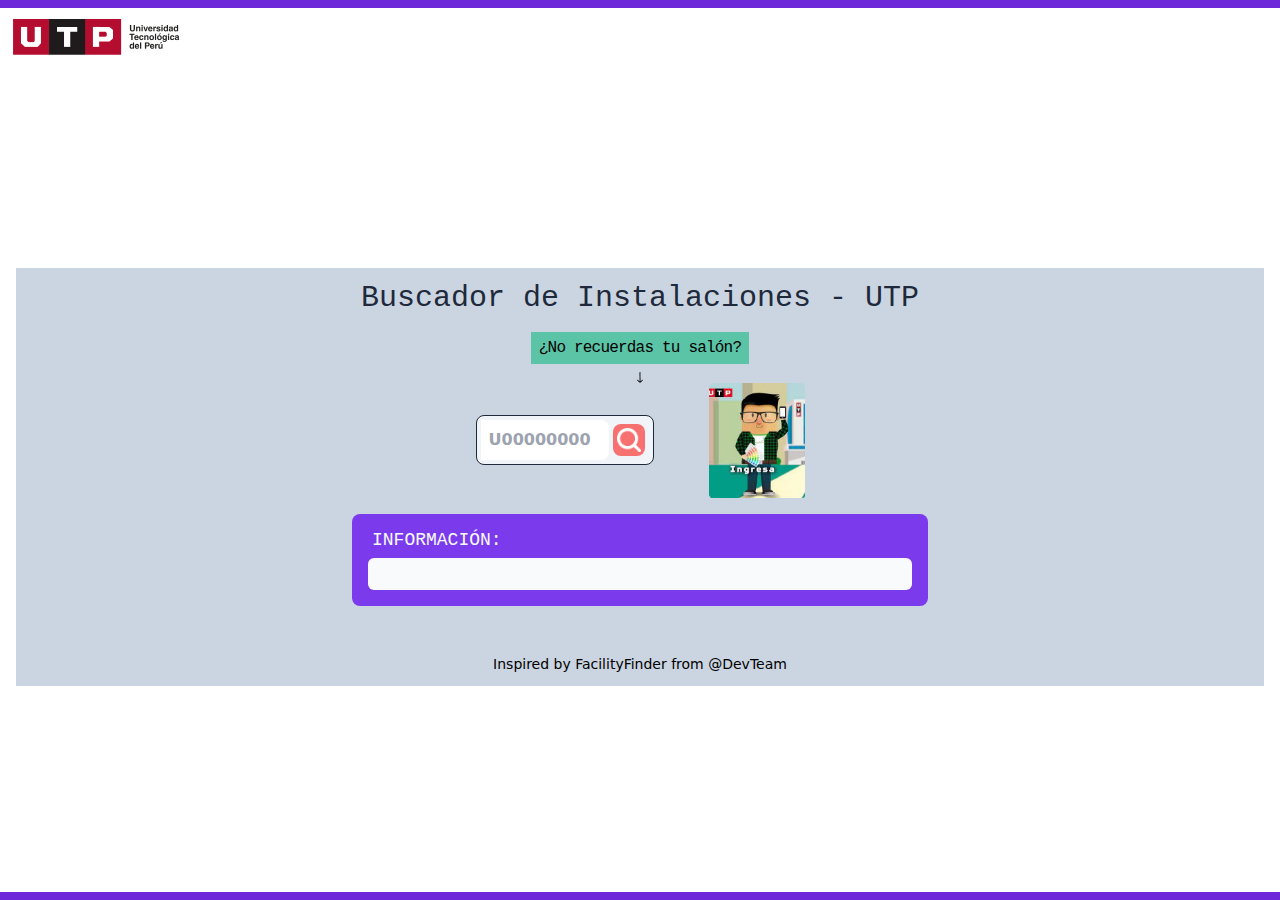
<file: src/main/resources/web/index.html>
<html lang="en"><head>
  <meta charset="UTF-8">
  <meta name="viewport" content="width=device-width, initial-scale=1.0">
  <link rel="shortcut icon" href="[data-uri]" type="image/x-icon">
  <title>Facility Finder UTP</title>
  <!-- <script type="module" crossorigin="" src="index.js"></script> -->
  <link rel="stylesheet" href="index.css">
  <style type="text/css" id="operaUserStyle"></style>
  </head>
<body>
<div id="app">
  <main>
    <div class="min-h-screen flex flex-col justify-between">
      <div>
        <div class="h-2 bg-violet-700">

        </div> <a href="https://www.utp.edu.pe/" target="_blank" rel="noreferrer" class="m-3">
        <img src="[data-uri]" alt="logo"></a>
      </div>
      <div class="bg-slate-300 m-4 p-3">
        <h1 class="text-center text-3xl font-medium text-slate-800 font-mono mb-4">Buscador de Instalaciones - UTP</h1>
        <div class="w-max mx-auto ">
          <div class="py-1 px-2 font-mono text-center tracking-tighter font-medium bg-emerald-500/60">¿No recuerdas tu salón?</div>
          <img src="[data-uri]" alt="flecha" class="mt-2 mx-auto ">
        </div>
        <div class="flex max-w-sm mx-auto">
          <form class="font-semibold bg-slate-100 p-1 w-min h-min mx-auto my-auto border border-slate-800 rounded-lg flex" action="listar" method="get">
            <input type="text" name="txtCodigo" class="w-32 p-2 rounded-r-lg " placeholder="U00000000">
            <button class="bg-red-400 p-1 my-auto mx-1 w-8 h-8 rounded-lg hover:bg-red-600" type="submit">
              <img src="[data-uri]" alt="buscar">
            </button>
          </form>
      <img src="img/avatar.png" alt="Avatar" class="w-24 mx-auto"></div>
      <div class="bg-violet-600 py-2 px-4 pb-4 my-4 mx-auto max-w-xl rounded-lg">
        <p class="text-slate-50 text-lg font-mono m-1">INFORMACIÓN:</p>
        <div class="bg-slate-50 p-4 rounded-md">
          <table class="mx-auto w-full font-mono border-separate border-spacing-y-1 overscroll-x-auto">
          </table>
        </div>
      </div>
        <div>
          <p class="text-center mt-12 mx-auto text-sm w-80">Inspired by FacilityFinder from <a href="https://github.com/ManuEduardo/DevTeamUTP-FacilityFinderUTP">@DevTeam</a></p>
        </div>
      </div>
      <div class="h-2 bg-violet-700"></div>
    </div>
  </main>
</div>

</body></html>
</file>
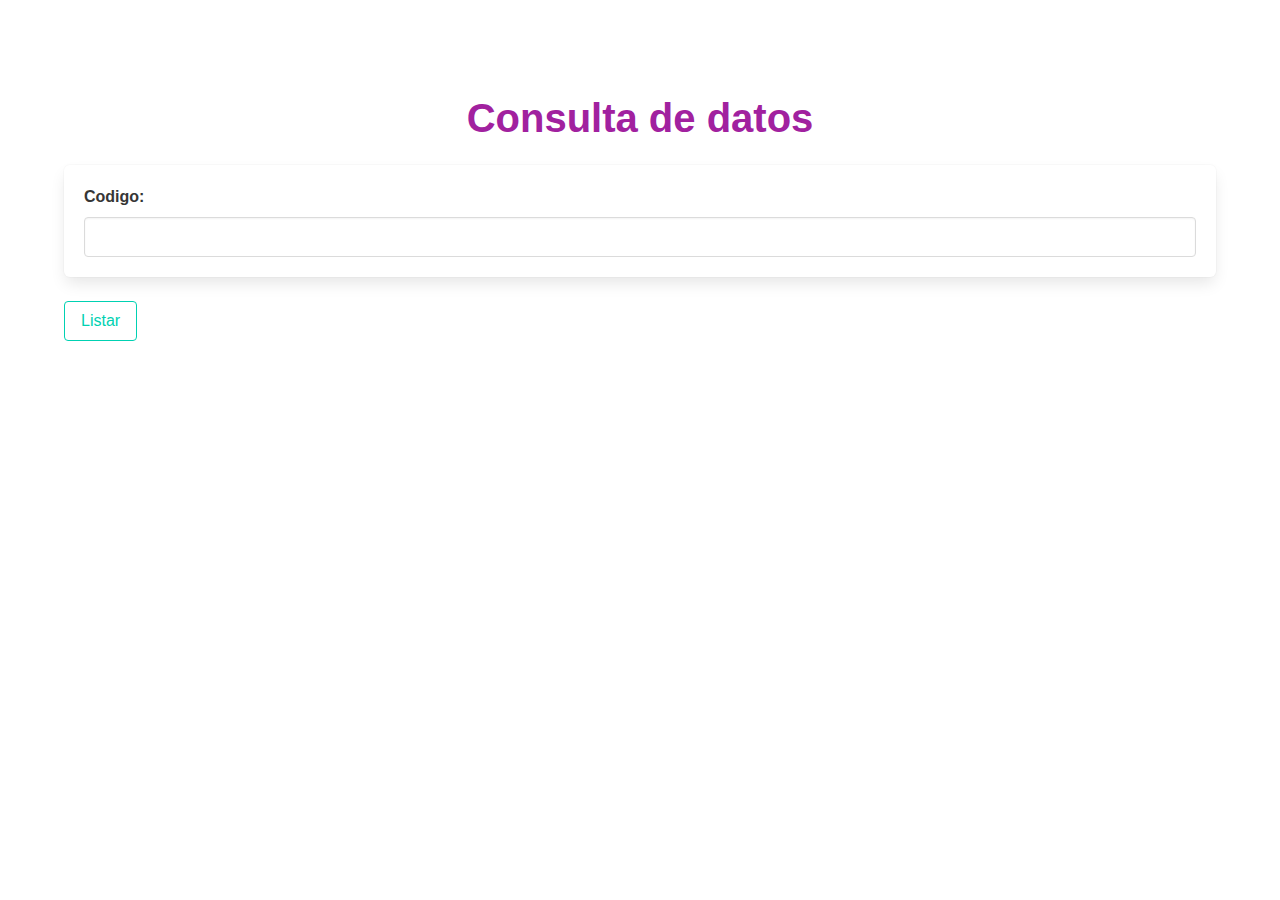
<file: src/main/resources/web/registrar.html>
<!DOCTYPE html>
<html lang="en">
<head>
  <meta charset="UTF-8">
  <title>Demo Jetty</title>
  <meta name="viewport" content="width=device-width, initial-scale=1">
  <link rel="stylesheet" href="css/bulma/css/bulma.min.css">
</head>
<body>
<div class="container">
  <br><br><br><br>
  <div class="content has-text-centered is-medium">
    <h1 style="color: #A1219F">Consulta de datos</h1>
  </div>
  <form name="formRegistrar" action="listar" method="get">
  <div class="columns is-centered">
    <div class="column">
      <div class="box">
          <div class="field">
            <label class="label" for="txtCodigo">Codigo:</label>
            <div class="control has-icons-left">
              <input class="input" type="text" value="" id="txtCodigo" name="txtCodigo" />
              <span class="icon is-small is-left">
                <i class="fas fa-user"></i>
              </span>
            </div>
          </div>
      </div>
    </div>
  </div>
  <div class="field">
      <div class="control">
        <button class="button is-primary is-outlined is-green">Listar</button>
      </div>
    </div>
  </form>

</div>

</body>
</html>
</file>
<file: src/main/resources/web/index.css>
*,:before,:after{
    box-sizing:border-box;
    border-width:0;
    border-style:solid;
    border-color:#e5e7eb
}
:before,:after{
    --tw-content: ""
}
html{
    line-height:1.5;
    -webkit-text-size-adjust:100%;
    -moz-tab-size:4;
    -o-tab-size:4;
    tab-size:4;
    font-family:ui-sans-serif,system-ui,-apple-system,BlinkMacSystemFont,Segoe UI,Roboto,Helvetica Neue,Arial,Noto Sans,sans-serif,"Apple Color Emoji","Segoe UI Emoji",Segoe UI Symbol,"Noto Color Emoji";
    font-feature-settings:normal
}
body{
    margin:0;
    line-height:inherit
}
hr{
    height:0;
    color:inherit;
    border-top-width:1px
}
abbr:where([title]){
    -webkit-text-decoration:underline dotted;
    text-decoration:underline dotted
}
h1,h2,h3,h4,h5,h6{
    font-size:inherit;
    font-weight:inherit
}
a{
    color:inherit;
    text-decoration:inherit
}
b,strong{
    font-weight:bolder
}
code,kbd,samp,pre{
    font-family:ui-monospace,SFMono-Regular,Menlo,Monaco,Consolas,Liberation Mono,Courier New,monospace;
    font-size:1em
}
small{
    font-size:80%
}
sub,sup{
    font-size:75%;
    line-height:0;
    position:relative;
    vertical-align:baseline
}
sub{
    bottom:-.25em
}
sup{
    top:-.5em
}
table{
    text-indent:0;
    border-color:inherit;
    border-collapse:collapse
}
button,input,optgroup,select,textarea{
    font-family:inherit;
    font-size:100%;
    font-weight:inherit;
    line-height:inherit;
    color:inherit;
    margin:0;
    padding:0
}
button,select{
    text-transform:none
}
button,[type=button],[type=reset],[type=submit]{
    -webkit-appearance:button;
    background-color:transparent;
    background-image:none
}
:-moz-focusring{
    outline:auto
}
:-moz-ui-invalid{
    box-shadow:none
}
progress{
    vertical-align:baseline
}
::-webkit-inner-spin-button,::-webkit-outer-spin-button{
    height:auto
}
[type=search]{
    -webkit-appearance:textfield;
    outline-offset:-2px
}
::-webkit-search-decoration{
    -webkit-appearance:none
}
::-webkit-file-upload-button{
    -webkit-appearance:button;
    font:inherit
}
summary{
    display:list-item
}
blockquote,dl,dd,h1,h2,h3,h4,h5,h6,hr,figure,p,pre{
    margin:0
}
fieldset{
    margin:0;
    padding:0
}
legend{
    padding:0
}
ol,ul,menu{
    list-style:none;
    margin:0;
    padding:0
}
textarea{
    resize:vertical
}
input::-moz-placeholder,textarea::-moz-placeholder{
    opacity:1;
    color:#9ca3af
}
input::placeholder,textarea::placeholder{
    opacity:1;
    color:#9ca3af
}
button,[role=button]{
    cursor:pointer
}
:disabled{
    cursor:default
}
img,svg,video,canvas,audio,iframe,embed,object{
    display:block;
    vertical-align:middle
}
img,video{
    max-width:100%;
    height:auto
}
[hidden]{
    display:none
}
*,:before,:after{
    --tw-border-spacing-x: 0;
    --tw-border-spacing-y: 0;
    --tw-translate-x: 0;
    --tw-translate-y: 0;
    --tw-rotate: 0;
    --tw-skew-x: 0;
    --tw-skew-y: 0;
    --tw-scale-x: 1;
    --tw-scale-y: 1;
    --tw-scroll-snap-strictness: proximity;
    --tw-ring-offset-width: 0px;
    --tw-ring-offset-color: #fff;
    --tw-ring-color: rgb(59 130 246 / .5);
    --tw-ring-offset-shadow: 0 0 #0000;
    --tw-ring-shadow: 0 0 #0000;
    --tw-shadow: 0 0 #0000;
    --tw-shadow-colored: 0 0 #0000;
}
::backdrop{
    --tw-border-spacing-x: 0;
    --tw-border-spacing-y: 0;
    --tw-translate-x: 0;
    --tw-translate-y: 0;
    --tw-rotate: 0;
    --tw-skew-x: 0;
    --tw-skew-y: 0;
    --tw-scale-x: 1;
    --tw-scale-y: 1;
    --tw-scroll-snap-strictness: proximity;
    --tw-ring-offset-width: 0px;
    --tw-ring-offset-color: #fff;
    --tw-ring-color: rgb(59 130 246 / .5);
    --tw-ring-offset-shadow: 0 0 #0000;
    --tw-ring-shadow: 0 0 #0000;
    --tw-shadow: 0 0 #0000;
    --tw-shadow-colored: 0 0 #0000;
}
.m-1{
    margin:.25rem
}
.m-3{
    margin:.75rem
}
.m-4{
    margin:1rem
}
.mx-1{
    margin-left:.25rem;
    margin-right:.25rem
}
.mx-auto{
    margin-left:auto;
    margin-right:auto
}
.my-4{
    margin-top:1rem;
    margin-bottom:1rem
}
.my-auto{
    margin-top:auto;
    margin-bottom:auto
}
.mb-4{
    margin-bottom:1rem
}
.mt-12{
    margin-top:3rem
}
.mt-2{
    margin-top:.5rem
}
.flex{
    display:flex
}
.table{
    display:table
}
.h-2{
    height:.5rem
}
.h-64{
    height:16rem
}
.h-8{
    height:2rem
}
.h-min{
    height:-moz-min-content;
    height:min-content
}
.min-h-screen{
    min-height:100vh
}
.w-24{
    width:6rem
}
.w-32{
    width:8rem
}
.w-8{
    width:2rem
}
.w-80{
    width:20rem
}
.w-full{
    width:100%
}
.w-max{
    width:-moz-max-content;
    width:max-content
}
.w-min{
    width:-moz-min-content;
    width:min-content
}
.max-w-sm{
    max-width:24rem
}
.max-w-xl{
    max-width:36rem
}
.max-w-2xl{
    max-width:42rem
}
.max-w-xs{
    max-width:20rem
}
.border-separate{
    border-collapse:separate
}
.border-spacing-y-1{
    --tw-border-spacing-y: .25rem;
    border-spacing:var(--tw-border-spacing-x) var(--tw-border-spacing-y)
}
.flex-col{
    flex-direction:column
}
.justify-between{
    justify-content:space-between
}
.rounded-lg{
    border-radius:.5rem
}
.rounded-md{
    border-radius:.375rem
}
.rounded-l-lg{
    border-top-left-radius:.5rem;
    border-bottom-left-radius:.5rem
}
.rounded-r-lg{
    border-top-right-radius:.5rem;
    border-bottom-right-radius:.5rem
}
.border{
    border-width:1px
}
.border-slate-800{
    --tw-border-opacity: 1;
    border-color:rgb(30 41 59 / var(--tw-border-opacity))
}
.bg-emerald-500\/60{
    background-color:#10b98199
}
.bg-red-400{
    --tw-bg-opacity: 1;
    background-color:rgb(248 113 113 / var(--tw-bg-opacity))
}
.bg-slate-100{
    --tw-bg-opacity: 1;
    background-color:rgb(241 245 249 / var(--tw-bg-opacity))
}
.bg-slate-300{
    --tw-bg-opacity: 1;
    background-color:rgb(203 213 225 / var(--tw-bg-opacity))
}
.bg-slate-50{
    --tw-bg-opacity: 1;
    background-color:rgb(248 250 252 / var(--tw-bg-opacity))
}
.bg-violet-600{
    --tw-bg-opacity: 1;
    background-color:rgb(124 58 237 / var(--tw-bg-opacity))
}
.bg-violet-700{
    --tw-bg-opacity: 1;
    background-color:rgb(109 40 217 / var(--tw-bg-opacity))
}
.p-1{
    padding:.25rem
}
.p-2{
    padding:.5rem
}
.p-3{
    padding:.75rem
}
.p-4{
    padding:1rem
}
.px-2{
    padding-left:.5rem;
    padding-right:.5rem
}
.px-4{
    padding-left:1rem;
    padding-right:1rem
}
.py-1{
    padding-top:.25rem;
    padding-bottom:.25rem
}
.py-2{
    padding-top:.5rem;
    padding-bottom:.5rem
}
.pb-4{
    padding-bottom:1rem
}
.text-center{
    text-align:center
}
.text-right{
    text-align:right
}
.font-mono{
    font-family:ui-monospace,SFMono-Regular,Menlo,Monaco,Consolas,Liberation Mono,Courier New,monospace
}
.text-3xl{
    font-size:1.875rem;
    line-height:2.25rem
}
.text-lg{
    font-size:1.125rem;
    line-height:1.75rem
}
.text-sm{
    font-size:.875rem;
    line-height:1.25rem
}
.font-bold{
    font-weight:700
}
.font-medium{
    font-weight:500
}
.font-semibold{
    font-weight:600
}
.tracking-tighter{
    letter-spacing:-.05em
}
.text-slate-50{
    --tw-text-opacity: 1;
    color:rgb(248 250 252 / var(--tw-text-opacity))
}
.text-slate-800{
    --tw-text-opacity: 1;
    color:rgb(30 41 59 / var(--tw-text-opacity))
}
.hover\:bg-red-600:hover{
    --tw-bg-opacity: 1;
    background-color:rgb(220 38 38 / var(--tw-bg-opacity))
}
.overscroll-x-auto{
    overscroll-behavior-x: auto;
}
.overflow-x-auto{
    overflow-x: auto;
}
</file>
